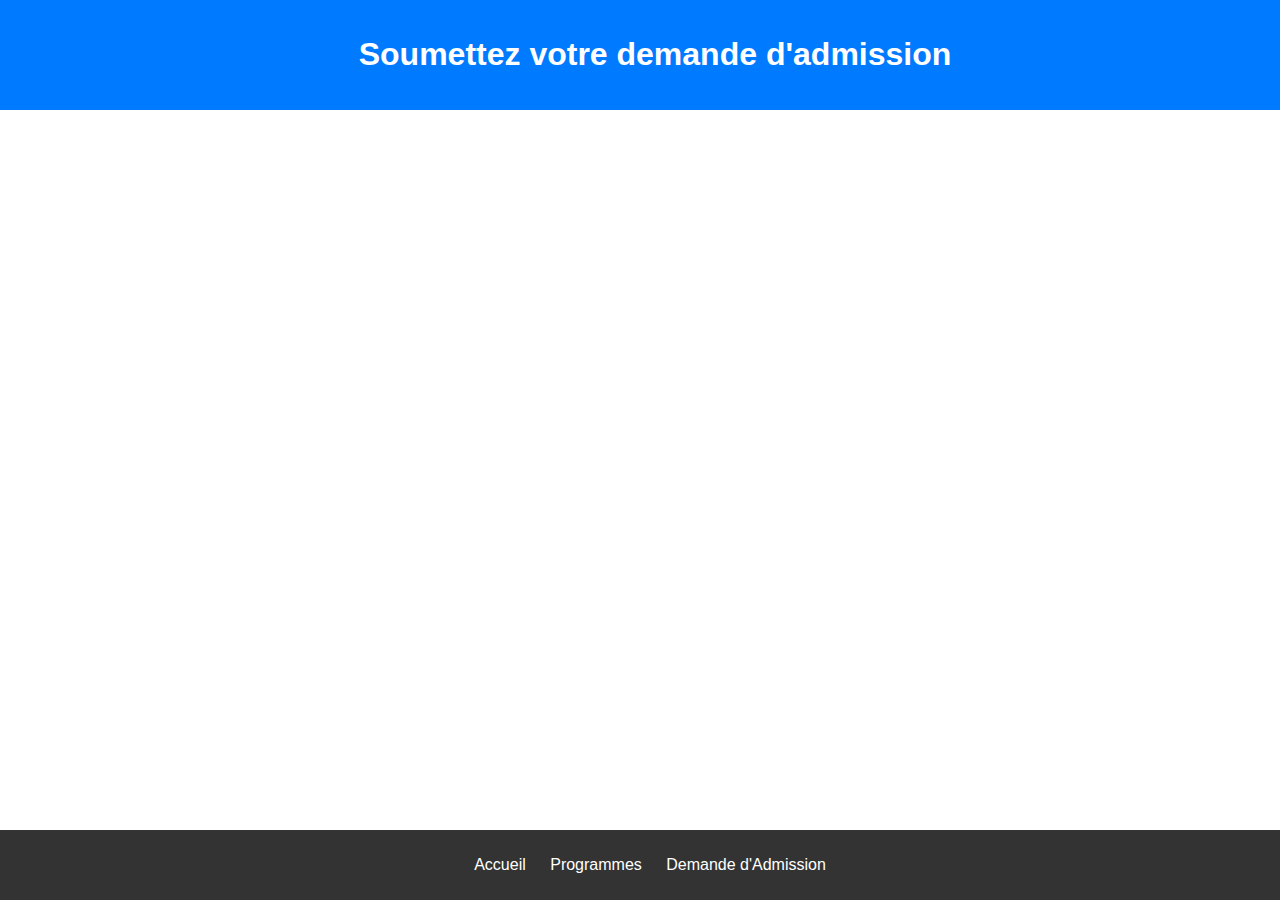
<file: demande.html>
<!DOCTYPE html>
<html lang="fr">
<head>
    <meta charset="UTF-8">
    <meta name="viewport" content="width=device-width, initial-scale=1.0">
    <title>Demande d'Admission</title>
    <link rel="stylesheet" href="style.css">
</head>
<body>
    <header>
        <h1>Soumettez votre demande d'admission</h1>
        <nav>
            <ul>
                <li><a href="index.html">Accueil</a></li>
                <li><a href="programmes.html">Programmes</a></li>
                <li><a href="demande.html">Demande d'Admission</a></li>
            </ul>
        </nav>
    </header>
    <main>
        <form id="admissionForm">
            <label for="nom">Nom :</label>
            <input type="text" id="nom" name="nom" required>
            
            <label for="email">Email :</label>
            <input type="email" id="email" name="email" required>

            <label for="programme">Programme :</label>
            <select id="programme" name="programme">
                <option value="informatique">Licence en Informatique</option>
                <option value="ia">Master en Intelligence Artificielle</option>
                <option value="cybersecurite">Doctorat en Cybersécurité</option>
            </select>
            
            <button type="submit">Envoyer la demande</button>
        </form>
    </main>
    <script src="script.js"></script>
</body>
</html>
</file>
<file: style.css>
body {
    font-family: Arial, sans-serif;
    margin: 0;
    padding: 0;
    text-align: center;
}

header {
    background-color: #007bff;
    color: white;
    padding: 15px;
    position: fixed;
    width: 100%;
    top: 0;
    left: 0;
    transition: transform 0.3s ease-in-out;
}

nav {
    background-color: #333;
    color: white;
    padding: 10px;
    position: fixed;
    width: 100%;
    bottom: 0;
    left: 0;
    transition: transform 0.3s ease-in-out;
}

nav ul {
    list-style: none;
    padding: 0;
}

nav ul li {
    display: inline;
    margin: 0 10px;
}

nav ul li a {
    color: white;
    text-decoration: none;
}

/* Initially hide the header */
.hidden {
    transform: translateY(-100%);
}

/* Initially hide the nav menu */
.nav-hidden {
    transform: translateY(100%);
}
</file>
